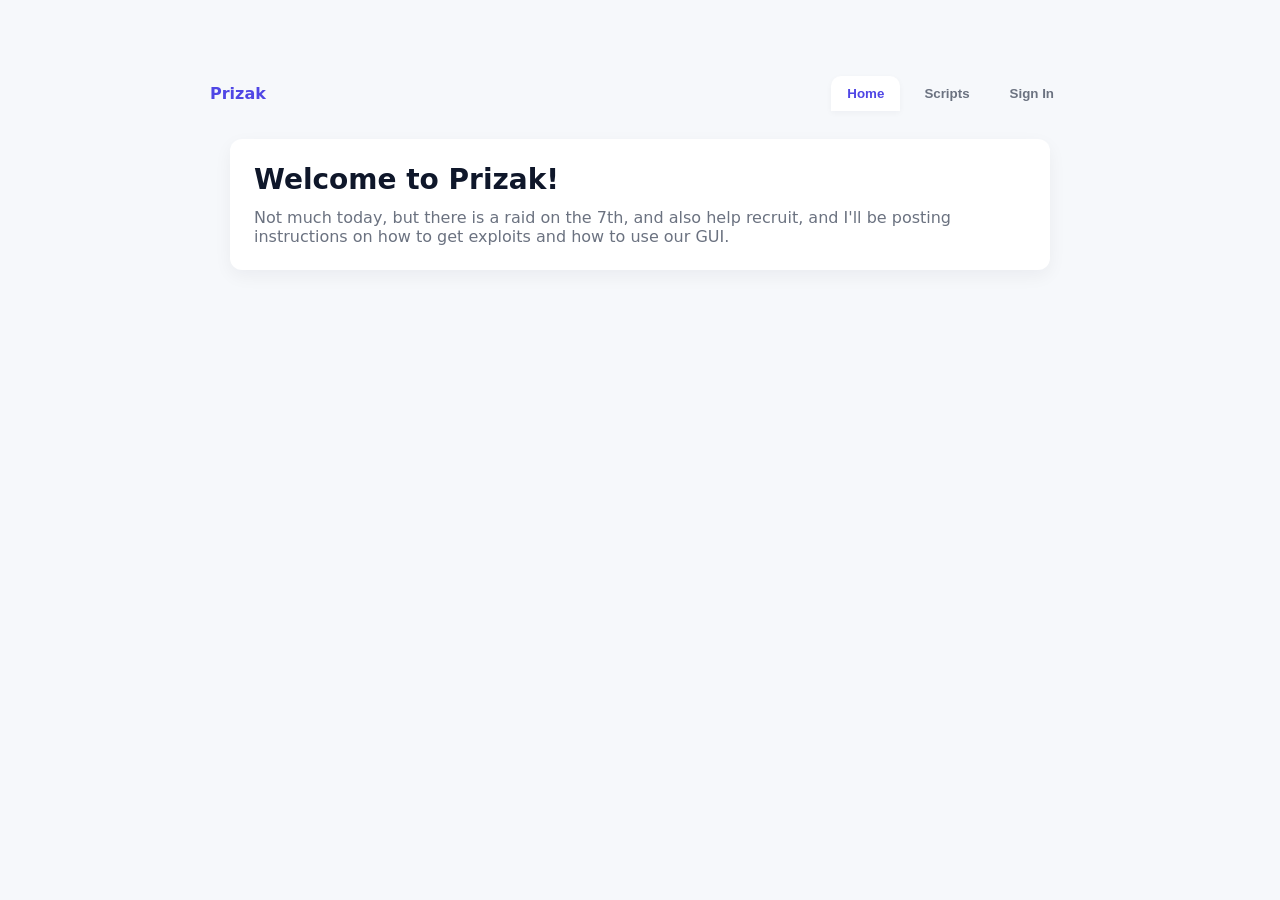
<file: index.html>
<!DOCTYPE html>
<html lang="en">
<head>
  <meta charset="utf-8" />
  <meta name="viewport" content="width=device-width, initial-scale=1" />
  <title>Prizak</title>

  <link rel="stylesheet" href="prizak.css">
</head>

<body>
  <div class="container">
    <header>
      <div class="tab-bar">
        <div class="brand">Prizak</div>
        <nav class="tabs">
          <button class="tab active" data-target="home">Home</button>
          <button class="tab" data-target="scripts">Scripts</button>
          <button class="tab" data-target="signin">Sign In</button>
        </nav>
      </div>
    </header>

    <main>

      <!-- HOME -->
      <section id="home" class="tab-content active">
        <h1>Welcome to Prizak!</h1>
        <p>Not much today, but there is a raid on the 7th, and also help recruit, and I'll be posting instructions on how to get exploits and how to use our GUI.</p>
      </section>

      <!-- SCRIPTS -->
      <section id="scripts" class="tab-content">
        <div class="card">
          <h2>PRIZAK GUI</h2>
          <p class="muted">Copy the string below to load the GUI.</p>

          <textarea id="guiCode" class="code" readonly>
loadstring(game:HttpGet("https://raw.githubusercontent.com/LarryInvictus/Prizak-GUI/main/gui.lua"))()
          </textarea>

          <div class="actions">
            <button class="copy" data-copy="guiCode">Copy</button>
            <span class="copyMsg"></span>
          </div>
        </div>
      </section>

      <!-- SIGN IN -->
      <section id="signin" class="tab-content">
        <div class="card">
          <h2>Sign In</h2>
          <p class="muted">Local sign-in only (no backend yet).</p>

          <div class="signin-form">
            <input type="text" id="username" placeholder="Username">
            <input type="password" id="password" placeholder="Password">
            <button id="signinBtn">Sign In</button>
          </div>

          <div id="signinMsg" class="success"></div>
        </div>
      </section>

    </main>
  </div>

  <script src="prizak.js"></script>
</body>
  </html>
</file>
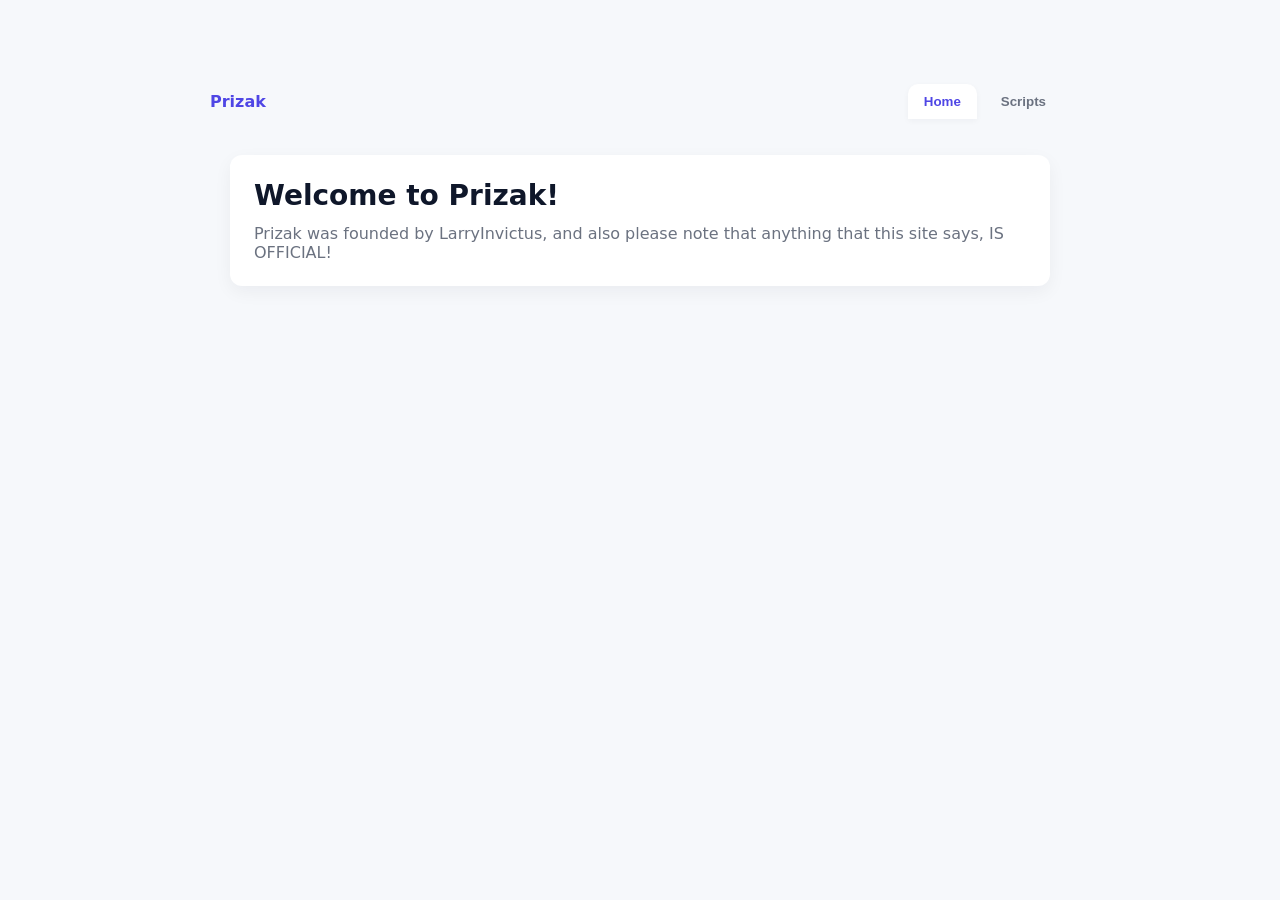
<file: Index.html>
<!doctype html>
<html lang="en">
<head>
  <meta charset="utf-8" />
  <meta name="viewport" content="width=device-width, initial-scale=1" />
  <title>Prizak</title>
  <style>
    :root{ --bg:#f6f8fb; --card:#ffffff; --accent:#4f46e5; --muted:#6b7280; --radius:12px; }
    *{box-sizing:border-box}
    body{font-family:Inter, system-ui, -apple-system, "Segoe UI", Roboto, "Helvetica Neue", Arial; margin:0; background:var(--bg); color:#111827}
    .container{max-width:900px;margin:48px auto;padding:20px}
    /* Tabs */
    .tabs{display:flex;gap:8px;padding:8px;background:transparent}
    .tab{background:transparent;border:0;padding:10px 16px;border-radius:10px 10px 0 0;color:var(--muted);cursor:pointer;font-weight:600}
    .tab.active{background:var(--card);color:var(--accent);box-shadow:0 2px 6px rgba(16,24,40,0.04);}
    header{background:linear-gradient(180deg,transparent,transparent);}
    .tab-bar{display:flex;align-items:center;justify-content:space-between;background:transparent;padding:8px 0}
    .brand{font-weight:700;color:var(--accent)}

    main{background:transparent;padding:20px}
    .tab-content{display:none;padding:24px;background:var(--card);border-radius:var(--radius);box-shadow:0 6px 18px rgba(15,23,42,0.05)}
    .tab-content.active{display:block}

    h1{margin:0 0 12px 0;font-size:28px;color:#0f172a}
    p{margin:0;color:var(--muted)}

    /* Card inside scripts */
    .card{background:linear-gradient(180deg,#fff,#fbfdff);padding:18px;border-radius:14px;border:1px solid rgba(15,23,42,0.04)}
    .card h2{margin:0 0 10px 0;font-size:18px;color:#0f172a}

    textarea.code{width:100%;min-height:80px;border-radius:10px;border:1px dashed rgba(15,23,42,0.06);padding:12px;font-family:ui-monospace, SFMono-Regular, Menlo, Monaco, "Roboto Mono", "Courier New", monospace;font-size:13px;background:#f8fafc;resize:vertical}
    .actions{display:flex;gap:8px;align-items:center;justify-content:flex-end;margin-top:12px}
    button.copy{background:var(--accent);color:white;border:0;padding:8px 12px;border-radius:10px;cursor:pointer}
    button.copy:active{transform:translateY(1px)}

    @media (max-width:600px){.container{margin:20px;padding:12px}.tabs{overflow:auto}}
  </style>
</head>
<body>
  <div class="container">
    <header>
      <div class="tab-bar">
        <div class="brand">Prizak</div>
        <nav class="tabs" role="tablist" aria-label="Main tabs">
          <button class="tab active" data-target="home" role="tab" aria-selected="true">Home</button>
          <button class="tab" data-target="scripts" role="tab" aria-selected="false">Scripts</button>
        </nav>
      </div>
    </header>

    <main>
      <section id="home" class="tab-content active" role="tabpanel">
        <h1 title="Welcome to Prizak!">Welcome to Prizak!</h1>
        <p title="Prizak was founded by LarryInvictus, and also please note that anything that this site says, IS OFFICIAL!">Prizak was founded by LarryInvictus, and also please note that anything that this site says, IS OFFICIAL!</p>
      </section>

      <section id="scripts" class="tab-content" role="tabpanel">
        <div class="card">
          <h2>PRIZAK GUI</h2>
          <p style="color:var(--muted);margin:0 0 12px 0;">Copy the string below to load the GUI in supported environments.</p>
          <textarea id="guiCode" class="code" readonly>loadstring(game:HttpGet("https://raw.githubusercontent.com/LarryInvictus/Prizak-GUI/main/gui.lua"))()</textarea>
          <div class="actions">
            <button id="copyBtn" class="copy">Copy</button>
            <span id="copyMsg" style="color:var(--muted);font-size:13px"></span>
          </div>
        </div>
      </section>
    </main>
  </div>

  <script>
    // Tab switching
    document.querySelectorAll('.tab').forEach(btn => {
      btn.addEventListener('click', () => {
        document.querySelectorAll('.tab').forEach(b => { b.classList.remove('active'); b.setAttribute('aria-selected','false') });
        document.querySelectorAll('.tab-content').forEach(c => c.classList.remove('active'));
        btn.classList.add('active'); btn.setAttribute('aria-selected','true');
        const target = btn.getAttribute('data-target');
        const el = document.getElementById(target);
        if(el) el.classList.add('active');
      });
    });

    // Copy to clipboard
    const copyBtn = document.getElementById('copyBtn');
    const guiCode = document.getElementById('guiCode');
    const copyMsg = document.getElementById('copyMsg');

    copyBtn.addEventListener('click', async () => {
      try{
        // Use navigator.clipboard if available
        if(navigator.clipboard && navigator.clipboard.writeText){
          await navigator.clipboard.writeText(guiCode.value);
        } else {
          // Fallback for older browsers
          guiCode.select();
          document.execCommand('copy');
          window.getSelection().removeAllRanges();
        }
        copyMsg.textContent = 'Copied!';
        setTimeout(()=>copyMsg.textContent = '',2000);
      }catch(e){
        copyMsg.textContent = 'Copy failed';
        console.error(e);
      }
    });
  </script>
</body>
</html>
</file>
<file: prizak.css>
:root {
  --bg: #f6f8fb;
  --card: #ffffff;
  --accent: #4f46e5;
  --muted: #6b7280;
  --radius: 12px;
  --error: #c33;
  --success: #3c3;
}

/* Reset */
* { box-sizing: border-box; }
body {
  font-family: Inter, system-ui, -apple-system, "Segoe UI", Roboto, "Helvetica Neue", Arial;
  margin: 0;
  background: var(--bg);
  color: #111827;
}

/* Layout */
.container {
  max-width: 900px;
  margin: 48px auto;
  padding: 20px;
}

/* Header + Tabs */
.tab-bar {
  display: flex;
  align-items: center;
  justify-content: space-between;
  padding: 8px 0;
}

.brand {
  font-weight: 700;
  color: var(--accent);
}

.tabs {
  display: flex;
  gap: 8px;
}

.tab {
  background: transparent;
  border: 0;
  padding: 10px 16px;
  border-radius: 10px 10px 0 0;
  color: var(--muted);
  cursor: pointer;
  font-weight: 600;
}

.tab.active {
  background: var(--card);
  color: var(--accent);
  box-shadow: 0 2px 6px rgba(16, 24, 40, 0.04);
}

/* Content */
main {
  padding: 20px;
}

.tab-content {
  display: none;
  padding: 24px;
  background: var(--card);
  border-radius: var(--radius);
  box-shadow: 0 6px 18px rgba(15, 23, 42, 0.05);
}

.tab-content.active {
  display: block;
}

h1 {
  margin: 0 0 12px 0;
  font-size: 28px;
  color: #0f172a;
}

p {
  margin: 0;
  color: var(--muted);
}

/* Cards */
.card {
  background: linear-gradient(180deg, #fff, #fbfdff);
  padding: 18px;
  border-radius: 14px;
  border: 1px solid rgba(15, 23, 42, 0.04);
}

.card h2 {
  margin: 0 0 10px 0;
  font-size: 18px;
  color: #0f172a;
}

.muted {
  color: var(--muted);
}

/* Code box */
textarea.code {
  width: 100%;
  min-height: 80px;
  border-radius: 10px;
  border: 1px dashed rgba(15, 23, 42, 0.06);
  padding: 12px;
  font-family: ui-monospace, SFMono-Regular, Menlo, Monaco, "Roboto Mono", "Courier New", monospace;
  font-size: 13px;
  background: #f8fafc;
  resize: vertical;
}

/* Actions */
.actions {
  display: flex;
  gap: 8px;
  align-items: center;
  justify-content: flex-end;
  margin-top: 12px;
}

button.copy {
  background: var(--accent);
  color: white;
  border: 0;
  padding: 8px 12px;
  border-radius: 10px;
  cursor: pointer;
}

button.copy:active {
  transform: translateY(1px);
}

/* Messages */
.success {
  background: #efe;
  color: var(--success);
  border-left: 4px solid var(--success);
  padding: 12px;
  border-radius: 8px;
  margin-top: 12px;
  display: none;
}

/* --- SIGN IN (SAFE + CLEAN) --- */

.signin-form {
  display: flex;
  flex-direction: column;
  gap: 14px;
  margin-top: 12px;
}

.signin-form input {
  padding: 12px 14px;
  border-radius: 10px;
  border: 2px solid #e5e7eb;
  background: #f9fafb;
  font-size: 15px;
  transition: all 0.25s ease;
}

.signin-form input:focus {
  outline: none;
  border-color: var(--accent);
  background: #fff;
  box-shadow: 0 0 0 3px rgba(79, 70, 229, 0.15);
}

#signinBtn {
  padding: 14px 18px;
  border-radius: 10px;
  border: none;
  background: var(--accent);
  color: white;
  font-size: 16px;
  font-weight: 600;
  cursor: pointer;
  transition: all 0.25s ease;
}

#signinBtn:hover {
  background: #4338ca;
  box-shadow: 0 6px 16px rgba(79, 70, 229, 0.35);
  transform: translateY(-2px);
}

#signinBtn:active {
  transform: translateY(0);
  box-shadow: none;
}

/* Mobile */
@media (max-width: 600px) {
  .container {
    margin: 20px;
    padding: 12px;
  }
  .tabs {
    overflow-x: auto;
  }
    }
</file>
